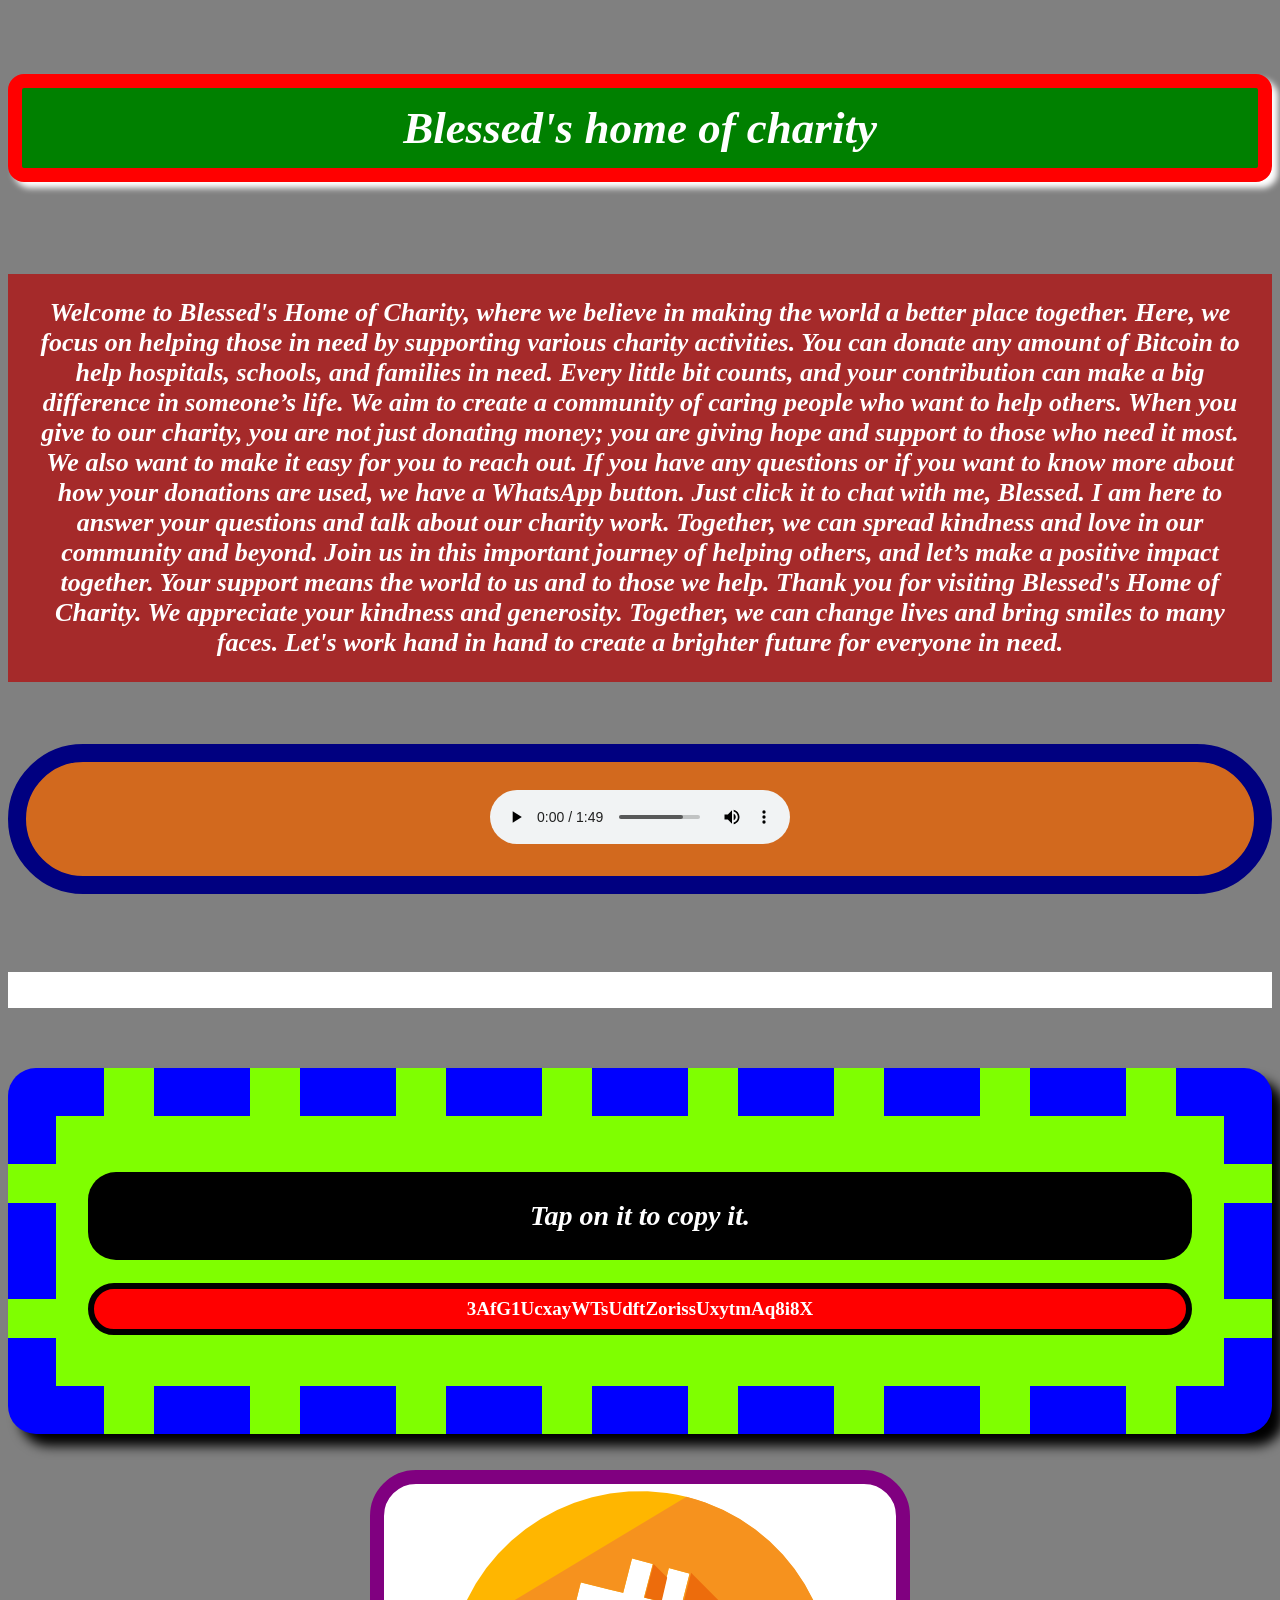
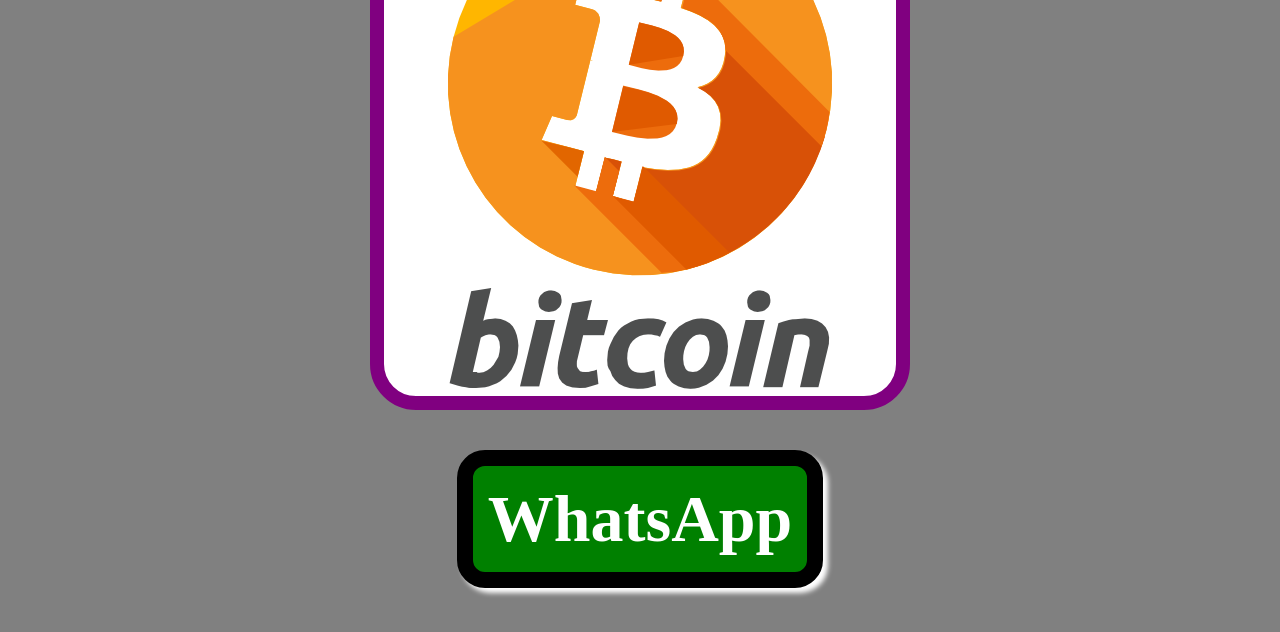
<file: index.html>
<!DOCTYPE html>
<html lang="en-US">
  <head> 

  <!-- Google tag (gtag.js) -->
  <script async src="https://www.googletagmanager.com/gtag/js?id=AW-17709795691"></script>
  <script>
   window.dataLayer = window.dataLayer || [];
   function gtag(){dataLayer.push(arguments);}
   gtag('js', new Date());
   
   gtag('config', 'AW-17709795691');
  </script>
    
    <meta chartset="UTF-8" />
    <meta name="author" content="Blessed Kopona" />
    <meta name="keywords" content="charity, giving, bitcoin" />
    <meta
      name="description"
      content="This website is for charity by giving bitcoin"
    />
    <meta name="viewport" content="width=device-width, initial-scale=1.0" />
    <meta http-equiv="X-UA-Compatible" content="IE=edge" />
    <title>Blessed's home of charity</title>
    <link rel="icon" href="b2.png" />
    <link rel="stylesheet" href="style.css" /> 
  </head>
  <body class="b1">
    <br />
    <br />

    <header>
      <h1 class="b2">Blessed's home of charity</h1>
    </header>

    <br />
    <br />

    <main>
      <p class="b3">
        Welcome to Blessed's Home of Charity, where we believe in making the
        world a better place together. Here, we focus on helping those in need
        by supporting various charity activities. You can donate any amount of
        Bitcoin to help hospitals, schools, and families in need. Every little
        bit counts, and your contribution can make a big difference in someone’s
        life. We aim to create a community of caring people who want to help
        others. When you give to our charity, you are not just donating money;
        you are giving hope and support to those who need it most. We also want
        to make it easy for you to reach out. If you have any questions or if
        you want to know more about how your donations are used, we have a
        WhatsApp button. Just click it to chat with me, Blessed. I am here to
        answer your questions and talk about our charity work. Together, we can
        spread kindness and love in our community and beyond. Join us in this
        important journey of helping others, and let’s make a positive impact
        together. Your support means the world to us and to those we help. Thank
        you for visiting Blessed's Home of Charity. We appreciate your kindness
        and generosity. Together, we can change lives and bring smiles to many
        faces. Let's work hand in hand to create a brighter future for everyone
        in need.
      </p>
    </main>

    <br />
    <br />

    <div class="b4">
      <audio src="blessed.mp3" controls autoplay loop></audio>
    </div>

    <br />
    <br />

    <h3 id="grab" class="b5"></h3>

    <br />

    <div class="b6">
      <h2 class="b7">Tap on it to copy it.</h2>
      <p onclick="grabText()" class="b8">3AfG1UcxayWTsUdftZorissUxytmAq8i8X</p>
    </div>

    <br />
    <br />

    <div class="b9">
      <img src="b1.png" alt="Logo for Blessed's home of charity." class="b10" />
    </div>

    <br />
    <br />

    <div class="b11">
      <a href="https://wa.link/rcn72x">
        <button class="b12">WhatsApp</button>
      </a>
    </div>

    <br />
    <br />

    <script src="script.js"></script>
  </body>
</html>
</file>
<file: style.css>
@media (max-width: 999000px) {
  .b1 {
    min-width: 682px;
  }
}

@media (max-height: 999000px) {
  .b1 {
    min-height: 682px;
  }
}

.b1 {
  background-color: gray;
}

.b2 {
  color: white;
  background-color: green;
  padding: 14px;
  text-align: center;
  font-size: 45px;
  font-family: "times new roman";
  font-style: italic;
  border: 14px red solid;
  border-radius: 16px;
  box-shadow: 6px 6px 6px white;
}

.b3 {
  color: white;
  background-color: brown;
  text-align: center;
  font-size: 26px;
  font-weight: bold;
  font-family: "times new roman";
  font-style: italic;
  padding: 24px;
}

.b4 {
  text-align: center;
  background-color: chocolate;
  padding: 28px;
  border: 18px navy solid;
  border-radius: 88px;
}

.b5 {
  color: purple;
  font-size: 42px;
  font-family: "times new roman";
  font-style: italic;
  text-align: center;
  background-color: white;
  padding: 18px;
}

.b6 {
  text-align: center;
  background-color: chartreuse;
  padding: 32px;
  border: 48px blue dashed;
  border-radius: 28px;
  box-shadow: 12px 12px 12px black;
}

.b7 {
  color: white;
  background-color: black;
  padding: 28px;
  border: none;
  font-size: 28px;
  font-family: "times new roman";
  font-style: italic;
  border-radius: 28px;
}

.b8 {
  font-weight: bold;
  font-size: 19px;
  padding: 9px;
  color: white;
  background-color: red;
  border-radius: 66px;
  border: 6px black solid;
}

.b9 {
  text-align: center;
}

.b10 {
  background-color: white;
  border: 14px purple solid;
  border-radius: 46px;
}

.b11 {
  text-align: center;
}

.b12 {
  padding: 15px;
  color: white;
  background-color: green;
  border: 16px black solid;
  border-radius: 28px;
  font-size: 66px;
  font-family: "times new roman";
  font-weight: bold;
  box-shadow: 5px 5px 5px white;
}
</file>
